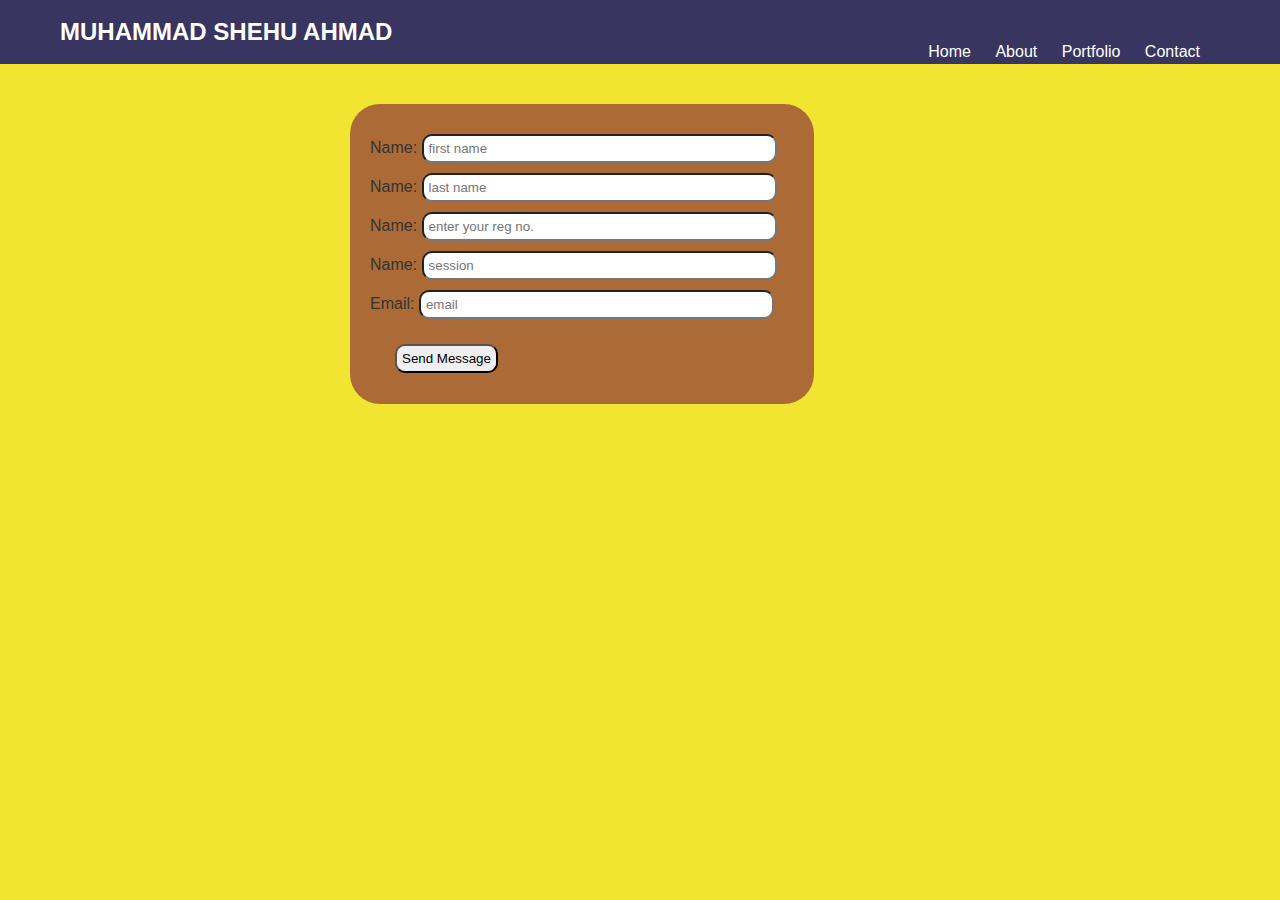
<file: contact.html>
<!DOCTYPE html>
<html lang="en">
<head>
    <meta charset="UTF-8">
    <meta name="viewport" content="width=device-width, initial-scale=1.0">
    <title>Contact Me - MUHAMMAD SHEHU AHMAD</title>
    <link rel="stylesheet" href="styles.css">
</head>
<body>
    <header>
        <div class="container">
            <h1>MUHAMMAD SHEHU AHMAD</h1>
            <nav>
                <ul class="list">
                    <li><a href="home.html">Home</a></li>
                    <li><a href="about.html">About</a></li>
                    <li><a href="#portfolio">Portfolio</a></li>
                    <li><a href="contact.html">Contact</a></li>
               
                </ul>
            </nav>
        </div>
    </header>

    <section id="contact">
        <div class="container">
            <div class="contact-form">
                <form class="frmm">
                    <div class="kkkk">
                    <div class="inpp">
                    <label for="name">Name:</label>
                    <input type="text" name="name" placeholder="first name" required>
                   </div>
                    <div class="inpp">
                    <label for="name">Name:</label>
                    <input type="text" name="name" placeholder="last name" required>
                   </div>
                    <div class="inpp">
                    <label for="name">Name:</label>
                    <input type="text" name="name" placeholder="enter your reg no." required>
                   </div>
                    <div class="inpp">
                    <label for="name">Name:</label>
                    <input type="text" name="name" placeholder="session" required>
                   </div>
                    <div class="inpp">
                    <label for="email">Email:</label>
                    <input type="email" id="email" name="email" placeholder="email" required>
                   </div>
                    <button type="submit" class="nepa">Send Message</button>
                    </div>
                </form>
            </div>
        </div>
    </section>

    
</body>
</html>
</file>
<file: styles.css>
* {
    margin: 0;
    padding: 0;
    box-sizing: border-box;
}

body {
    font-family: Arial, sans-serif;
    line-height: 1;
    background-color: #f1e531;
    color: #333;
}

.container {
    max-width: 1200px;
    margin: 0 auto;
    padding: 0 20px;
}

header {
    background:rgb(56, 53, 97);
    color: #fff;
    padding: 20px 0;
}

header h1 {
    margin: 0;
    font-size: 24px;
}

nav ul {
    list-style: none;
}

nav ul li {
    display: inline;
    margin-right: 20px;
}

nav ul li a {
    color: #fff;
    text-decoration: none;
}

section {
    padding: 40px 0;
}

section h2 {
    margin-bottom: 20px;
}

.portfolio-items {
    display: grid;
    grid-template-columns: repeat(3, 1fr);
    grid-gap: 20px;
}

footer {
    background: #333;
    color: #fff;
    text-align: center;
    padding: 20px 0;
}
.note {
    margin-top: 30px;
    margin-left: 400px;
    line-height: 30px; 
}
.mubbee{
    border-radius:  50px; 
    margin-top: 10px;
    margin-left: 5px;
    margin-right: 5px;
    height: 250px;
    width: 250px;

}
.userpic {
    border-radius: 35px;
    width: 300px;
    height: 255px;
    background-color:#12c42a;
    padding: 3px;
    float: left;
}

.secc {
    text-align: center;
    margin-top: 100px;
}

.port {
    border-radius: 20px;
    margin-top: 15px;
    margin-left: 5px;
    margin-right: 5px;
    height: 300px;
    width: 300px;
}

.list {
    float: right ;
    
}

.wax {
    color: rgb(37, 128, 52);
    font-size: 23px;
}

.about {
    
}

.frmm {
    background-color: rgb(172, 107, 54);
    width: 40%;
    margin-left: 25%;
    margin-right: 25%;
    border-radius: 30px;
    height: 300px;
}

.nepa{
    margin: 25px;
    padding: 5px;
    border-radius: 10px;
}

input {
    width: 80%;
    margin-top: 10px;
    padding: 5px;
    border-radius: 10px;
}

.kkkk {
    margin-left: 20px;
    padding-top: 20px;
}
</file>
